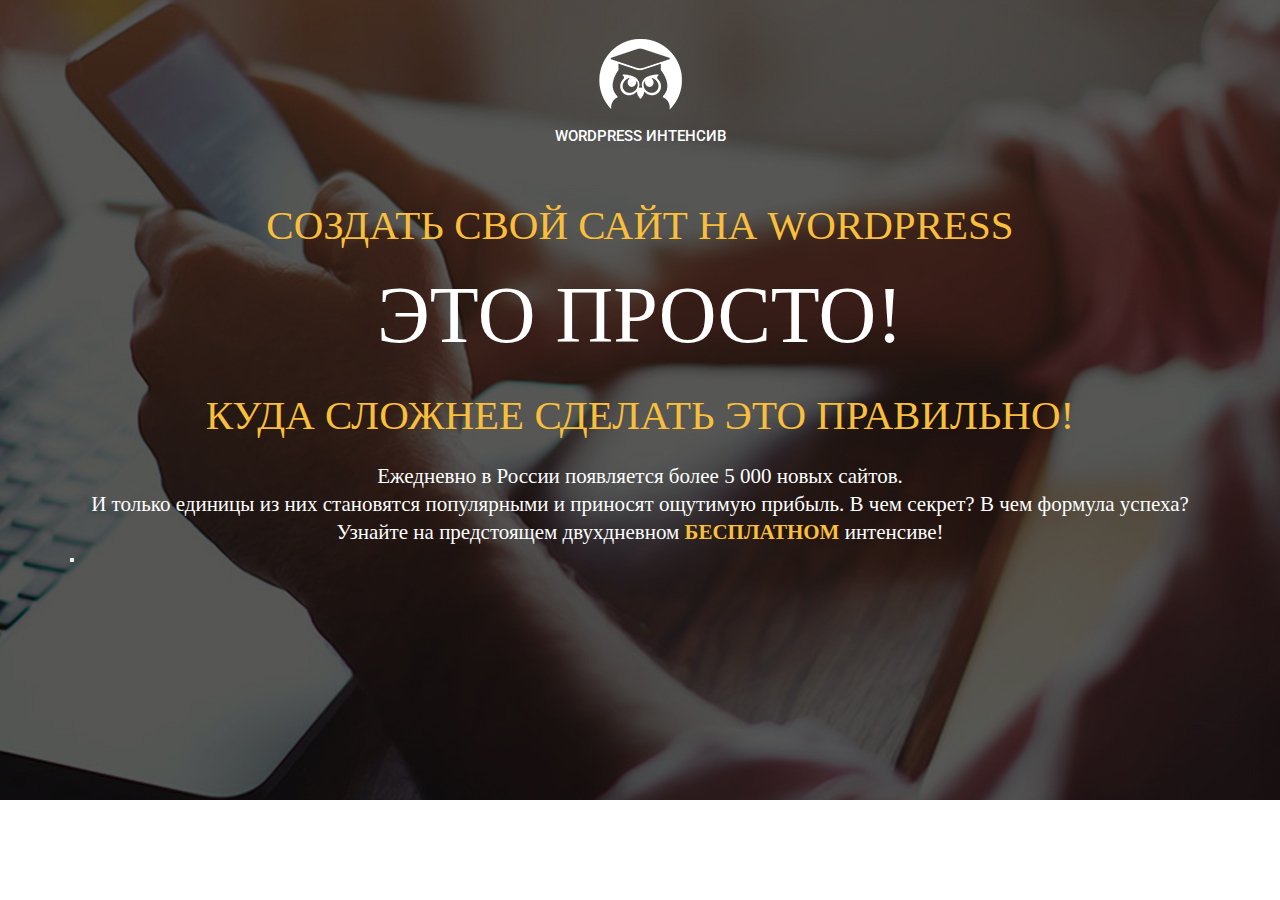
<file: 1. project/index.html>
<!DOCTYPE html>
<html lang="ru">
<head>
    <meta charset="UTF-8">
    <meta name="viewport" content="width=device-width, initial-scale=1.0">
    <title>WordPress</title>
    <link rel="stylesheet" href="css/style.css">
    <link rel="preconnect" href="https://fonts.googleapis.com">
        <link rel="preconnect" href="https://fonts.gstatic.com" crossorigin>
    <link href="https://fonts.googleapis.com/css2?family=Roboto:ital,wght@0,100..900;1,100..900&display=swap" rel="stylesheet">
</head>
<body>
<section class="promo">
    <div class="container">
        <div class="logo">
        <img src="logo/logo.png" alt="logo" class="logo_head">
        <div class="logo_text">WordPress интенсив</div>
        </div>

        <h1 class="title">Создать свой сайт на WordPress</h1>
        <div class="simple">
            <h2 class="title_big">это просто!</h2>
            <div class="line"></div>
        </div>
        <h2 class="title">Куда сложнее сделать это правильно!</h2>
<div class="promo_text">Ежедневно в России появляется более 5 000 новых сайтов. <br>И только единицы из них становятся популярными и приносят ощутимую прибыль. В чем секрет? В чем формула успеха? Узнайте на предстоящем двухдневном <span>БЕСПЛАТНОМ</span> интенсиве!</div>
    
        <button></button>
    </div>  
      
</section>
</body>
</html>
</file>
<file: 1. project/css/style.css>
*{
    box-sizing: border-box; 
    margin: 0; /* все элементы сбросят свои значения по умолчччанию */
    padding: 0;
}

.promo {
    height: 800px;
    background: url('../img/head.jpg') center center/ /* по оси х и у по центру */ cover /* растягивание картинки */ no-repeat; /* картинка не повторялась? */
    padding: 39px 0 62px 0;
} 

.container {
    width: 1140px;
    margin: 0 auto; /* выровнять по центру, только к блочным элементам */
}

.logo .logo_head { /* наследование */
    display: block;
    margin: 0 auto;
}

.logo .logo_text {
    color:white;
    font-family: Roboto;
    font-size: 15px;
    font-weight: 500;
    line-height: 24px; /* межстрочный интервал  */
    text-transform: uppercase;
    text-align: center;
    margin-top: 14px;
}

h1 {
    margin-top: 53px;
}

h2.title 
{
    margin-top: 30px;
}

.title {
color: #F9BF3B;
font-family: 'Roboto - Black';
font-size: 41px;
font-weight: 400;

text-transform: uppercase;
text-align: center;
}

.simple .title_big {
color: #ffffff;
font-family: 'Roboto - Black';
font-size: 80px;
font-weight: 400;

text-transform: uppercase;
text-align: center;
margin-top: 21px;
}

.promo .promo_text {
padding: 0 13px;
margin-top: 23px;
color: #FFFFFF;
font-family: 'Roboto light';
font-size: 21px;
font-weight: 300;
line-height: 28px;
text-align: center;
}

.promo .promo_text span {
    color: #F9bf3b;
    font-family: 'Roboto bold';
    font-weight: 700;
    }
</file>
